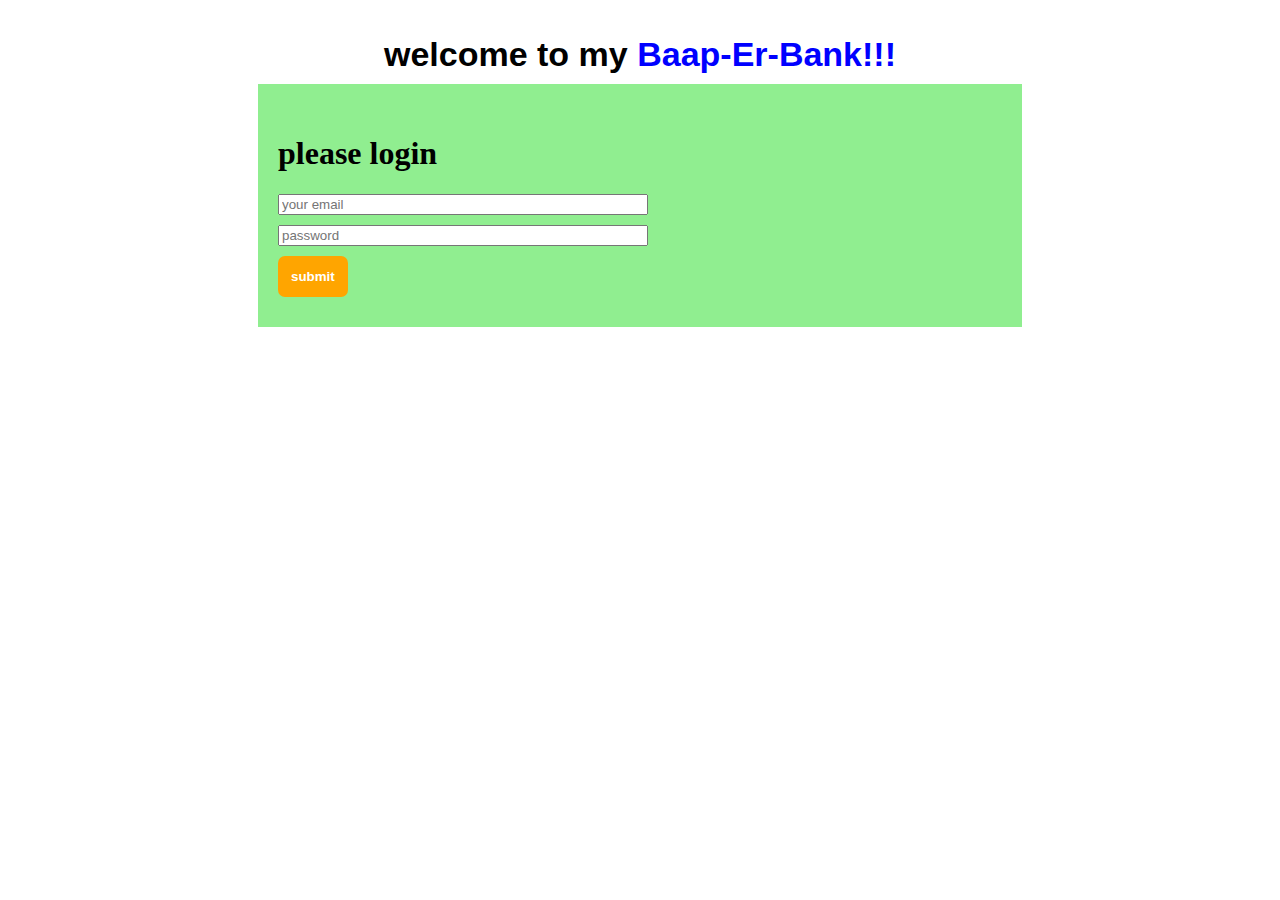
<file: index.html>
<!DOCTYPE html>
<html lang="en">
<head>
    <meta charset="UTF-8">
    <meta http-equiv="X-UA-Compatible" content="IE=edge">
    <meta name="viewport" content="width=device-width, initial-scale=1.0">
    <title>Baap-Er-Bank!!!</title>
    <link rel="stylesheet" href="index.css">
    <link rel="icon" href="Dollar-Dedollarization-Falling-Dollar.webp">
</head>
<body>
         <header>
                    welcome to my <span style="color:blue">Baap-Er-Bank!!!</span>
         </header>

         <div class="div1">
                    <h1>please login</h1>
                    <input type="email" name="" id="e" class="email" placeholder="your email"><br>
                    <input type="password" name="" id="p" class="email"  placeholder="password">
                    <br><button id="btn1" class="btn">submit</button>
         </div>

         <script src="index.js"></script>
</body>
</html>
</file>
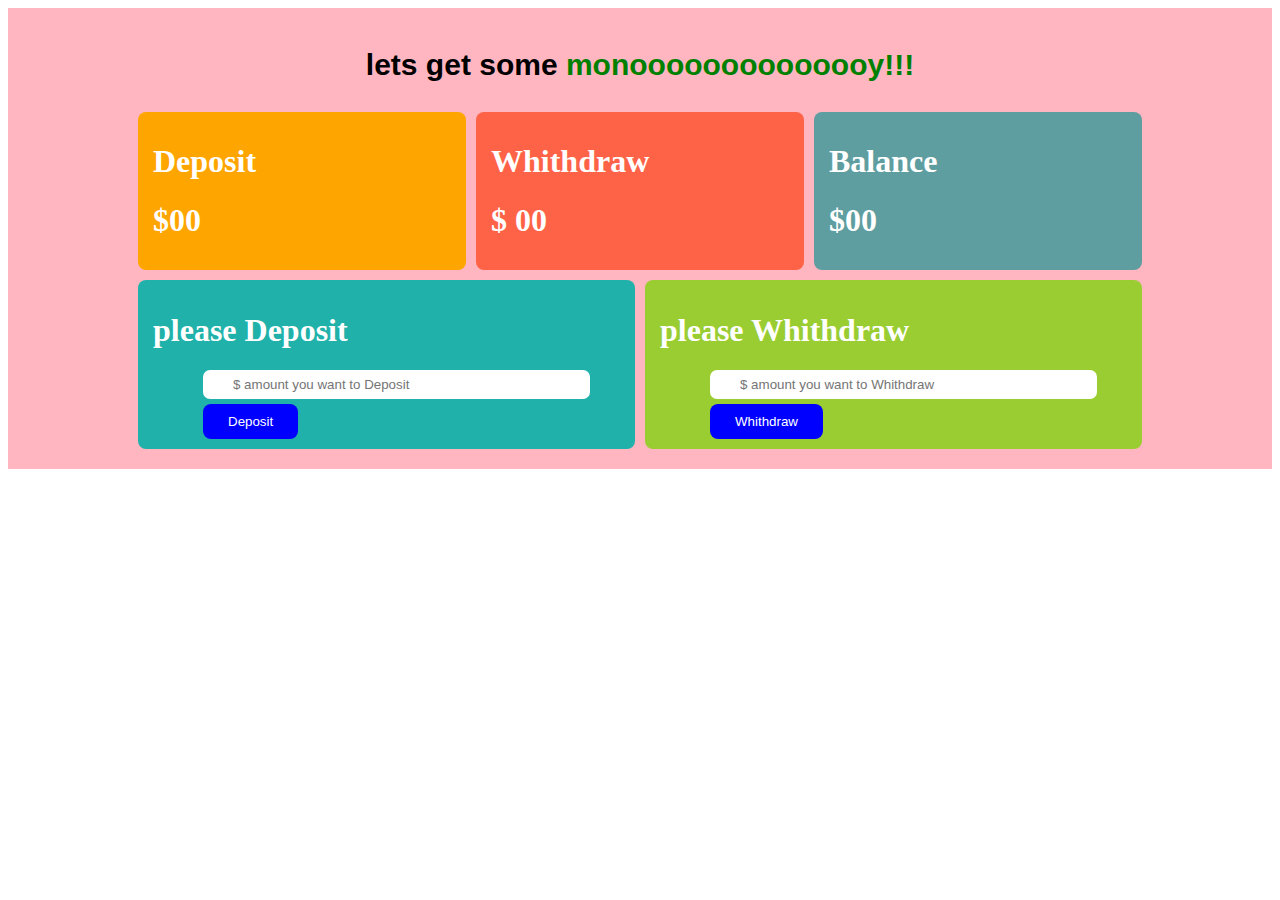
<file: other.html>
<!DOCTYPE html>
<html lang="en">
<head>
    <meta charset="UTF-8">
    <meta http-equiv="X-UA-Compatible" content="IE=edge">
    <meta name="viewport" content="width=device-width, initial-scale=1.0">
    <title>Mony to jobs</title>
    <link rel="stylesheet" href="other.css">
    <link rel="icon" href="Untitled-1-2209141112-2209141145.webp">
</head>
<body>
      <div style="background-color: lightpink;padding:10px">
                <p class="monoy">lets get some <span style="color:green;">monoooooooooooooy!!!</span> </p>
                <div class="both">
                        <div style="background-color:orange;padding: 10px 15px;border-radius: 8px;">
                                <h1 style="color:white">Deposit</h1>
                                <h1  style="color:white">$<span id="depositbal" >00</span></h1>
                        </div>
                        <div style="background-color:tomato;padding: 10px 15px;border-radius: 8px;">
                                <h1 style="color:white">Whithdraw</h1>
                                <h1 style="color:white">$ <span id="withdraw-see">00</span></h1>
                        </div>
                        <div style="background-color:cadetblue;padding: 10px 15px;border-radius: 8px;">
                                <h1 style="color:white">Balance</h1>
                                <h1 style="color:white">$<span id="totalbalence">00</span></h1>
                        </div>
                </div>

                <div class="bot">
                            <div style="background-color:lightseagreen;padding: 10px 15px;border-radius: 8px;">
                                <h1 style="color:white;">please Deposit</h1>
                                <input id="deposit-id" class="input" type="text" placeholder="$ amount you want to Deposit"><br>
                                <button id="deposit" class="btn">Deposit</button>
                                
                        </div>
                        <div style="background-color:yellowgreen;padding: 10px 15px;border-radius: 8px;">
                                <h1 style="color:white"> please Whithdraw</h1>
                                <input id="Whithdraw-input" class="input" type="text"placeholder="$ amount you want to Whithdraw"><br>

                                <button id="Whithdraw-id" class="btn">Whithdraw</button>
                               
                        </div>
                </div>
      </div>


    <script src="other.js"></script>
    <script src="withdraw.js"></script>
</body>
</html>
</file>
<file: index.css>
header{
    font-family: 'Lucida Sans', 'Lucida Sans Regular', 'Lucida Grande', 'Lucida Sans Unicode', Geneva, Verdana, sans-serif;
    font-size: 34px;
    font-weight: bold;
    text-align: center;
    margin-top: 35px;
}
.email{
    margin-bottom: 10px;
    width: 50%;
}
.div1{
       padding: 30px 20px;
       background-color: lightgreen;
      
       margin-top: 10px;
       margin:10px 250px
}

.btn{
      background-color: orange;
      border-radius: 7px;
      border: none;
      font-family: 'Lucida Sans', 'Lucida Sans Regular', 'Lucida Grande', 'Lucida Sans Unicode', Geneva, Verdana, sans-serif;
      font-weight: bold;
      color: white;
      padding: 13px;
}
</file>
<file: other.css>
.monoy{

            font-size: 30px;
            font-family: Verdana, Geneva, Tahoma, sans-serif;
            font-weight: bold;
            text-align: center;
            
            

}
.both{
    display: grid;
    grid-template-columns: repeat(3,1fr);
    column-gap: 10px;
    margin: 0 120px;
}
.bot{
    display: grid;
    grid-template-columns: repeat(2,1fr);
    column-gap: 10px;
    margin: 10px 120px;
}
.btn{
    margin-top: 5px;
    border: none;
    border-radius: 8px;
    background-color: blue;
    padding:10px 25px;
    color: white;
    margin-left: 50px;
}
.input{
    border-radius: 7px;
    border: none;
    padding:7px 30px;
    width: 70%;
    margin-left: 50px;
}
</file>
